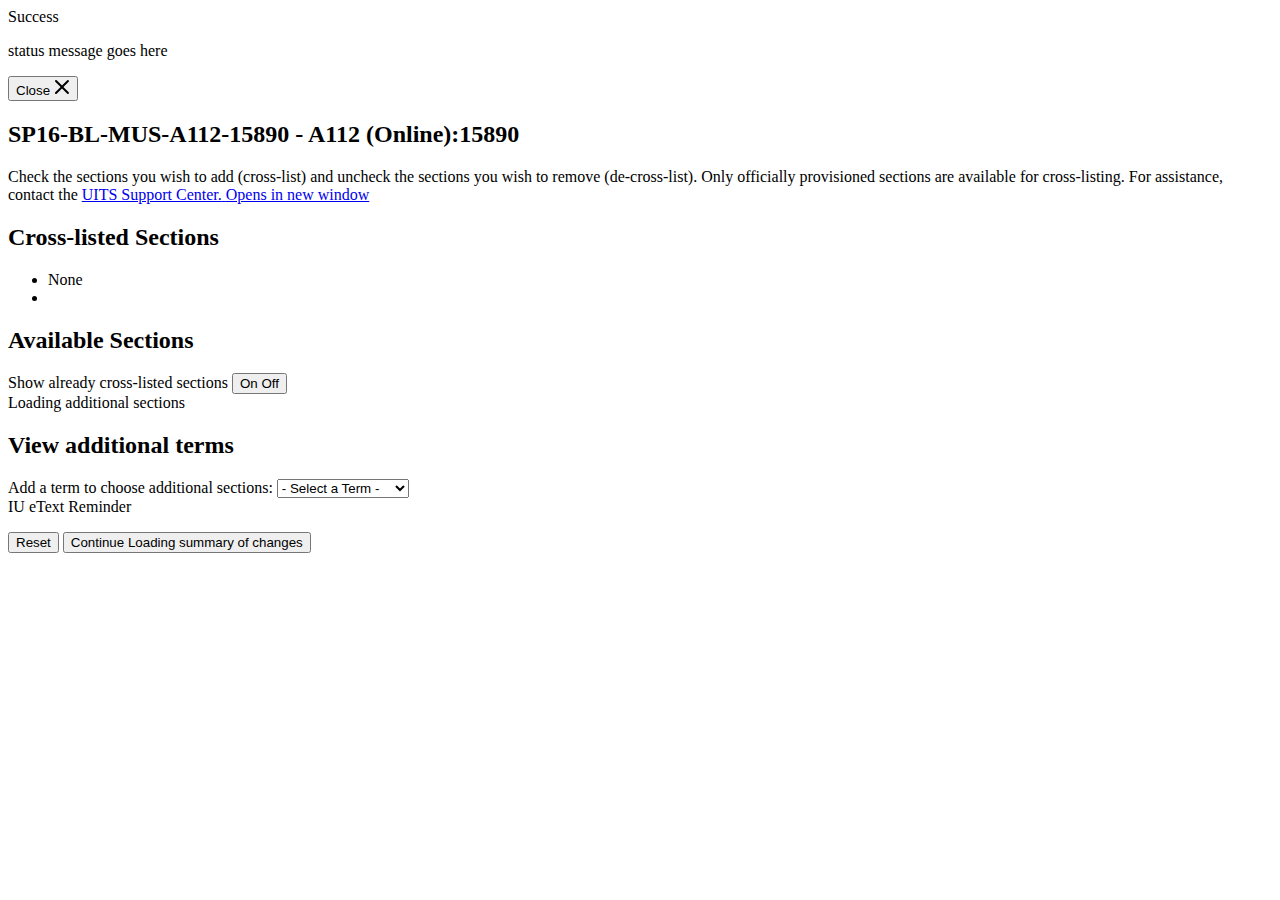
<file: src/main/resources/templates/index.html>
<!DOCTYPE html>
<!--
  #%L
  lms-lti-crosslist
  %%
  Copyright (C) 2015 - 2022 Indiana University
  %%
  Redistribution and use in source and binary forms, with or without modification,
  are permitted provided that the following conditions are met:
  
  1. Redistributions of source code must retain the above copyright notice, this
     list of conditions and the following disclaimer.
  
  2. Redistributions in binary form must reproduce the above copyright notice,
     this list of conditions and the following disclaimer in the documentation
     and/or other materials provided with the distribution.
  
  3. Neither the name of the Indiana University nor the names of its contributors
     may be used to endorse or promote products derived from this software without
     specific prior written permission.
  
  THIS SOFTWARE IS PROVIDED BY THE COPYRIGHT HOLDERS AND CONTRIBUTORS "AS IS" AND
  ANY EXPRESS OR IMPLIED WARRANTIES, INCLUDING, BUT NOT LIMITED TO, THE IMPLIED
  WARRANTIES OF MERCHANTABILITY AND FITNESS FOR A PARTICULAR PURPOSE ARE DISCLAIMED.
  IN NO EVENT SHALL THE COPYRIGHT HOLDER OR CONTRIBUTORS BE LIABLE FOR ANY DIRECT,
  INDIRECT, INCIDENTAL, SPECIAL, EXEMPLARY, OR CONSEQUENTIAL DAMAGES (INCLUDING,
  BUT NOT LIMITED TO, PROCUREMENT OF SUBSTITUTE GOODS OR SERVICES; LOSS OF USE,
  DATA, OR PROFITS; OR BUSINESS INTERRUPTION) HOWEVER CAUSED AND ON ANY THEORY OF
  LIABILITY, WHETHER IN CONTRACT, STRICT LIABILITY, OR TORT (INCLUDING NEGLIGENCE
  OR OTHERWISE) ARISING IN ANY WAY OUT OF THE USE OF THIS SOFTWARE, EVEN IF ADVISED
  OF THE POSSIBILITY OF SUCH DAMAGE.
  #L%
  -->

<html xmlns:th="http://www.thymeleaf.org"
      xmlns:layout="http://www.ultraq.net.nz/thymeleaf/layout"
      layout:decorate="~{layout}"
      lang="en-US">
<head>
    <meta charset="utf-8"/>
    <title th:text="${pageTitle}">Cross-listing Assistant</title>
</head>

<body>
<div layout:fragment="content">
    <div class="rvt-container-xl rvt-m-top-sm">
        <div id="alert" th:if="${submissionStatus}" class="rvt-alert rvt-m-bottom-md" th:classappend="${submissionStatus.statusClass}"
             role="alert" data-rvt-alert="submissionStatus">
            <div class="rvt-alert__title" th:text="${submissionStatus.statusTitle}">Success</div>
            <p class="rvt-alert__message" th:text="${submissionStatus.statusMessage}">status message goes here</p>
            <button th:unless="${submissionStatus.statusClass == T(edu.iu.uits.lms.crosslist.CrosslistConstants).STATUS_FAILED}" type="button" class="rvt-alert__dismiss" data-rvt-alert-close>
                <span class="rvt-sr-only">Close</span>
                <svg aria-hidden="true" xmlns="http://www.w3.org/2000/svg" width="16" height="16" viewBox="0 0 16 16">
                    <path fill="currentColor" d="M9.41,8l5.29-5.29a1,1,0,0,0-1.41-1.41L8,6.59,2.71,1.29A1,1,0,0,0,1.29,2.71L6.59,8,1.29,13.29a1,1,0,1,0,1.41,1.41L8,9.41l5.29,5.29a1,1,0,0,0,1.41-1.41Z"/>
                </svg>
            </button>
        </div>

        <div th:insert="~{fragments/enterImpersonationMode :: enterImpersonationMode}"></div>

        <h2 class="rvt-ts-26" th:text="${courseTitle}">SP16-BL-MUS-A112-15890 - A112 (Online):15890</h2>
            <p id="instructions" class="rvt-ts-18">
                Check the sections you wish to add (cross-list) and uncheck the sections you wish to remove (de-cross-list).
                Only officially provisioned sections are available for cross-listing. For assistance, contact the
                <a href="https://servicenow.iu.edu/kb?id=kb_article_view&sysparm_article=KB0023963" target="_blank" rel="noopener noreferrer">UITS Support Center.<rvt-icon name="link-external"></rvt-icon>
                    <span class="rvt-sr-only">Opens in new window</span></a>
            </p>

            <form id="main" action="index.html" th:action="@{|/app/${courseId}/continue|}" method="post">
                <div class="rvt-border-all rvt-border-radius rvt-p-all-sm"> <!-- old rvt-box -->
                    <div>
                        <div class="rvt-row">
                            <div class="rvt-cols-4-md">
                                <h2 class="rvt-ts-26">Cross-listed Sections</h2>
                                <p>
                                <ul class="rvt-list-plain summaryList">
                                    <!-- if there's nothing to display here, the following line is the default -->
                                    <li id="summaryNone" th:if="${checkedSectionCount == 0}">None</li>
                                    <th:block th:if="${!sectionsMap.isEmpty()}" th:each="mapInstance : ${sectionsMap}">
                                        <li th:id="'summary_' + ${section.sectionId}" th:each="section : ${mapInstance.value}" th:if="${section.currentlyChecked}"
                                            th:attr="data-sectionId=${section.sectionId},data-sectionName=${section.sectionName},data-termId=${activeTerm.id}">
                                            <span th:replace="~{fragments/sectionNameDetails :: sectionName}"></span>
                                            <span th:replace="~{fragments/sectionNameDetails :: sectionAlreadyCrosslisted}"></span>
                                        </li>
                                    </th:block>
                                </ul>
                                </p>
                            </div>
                            <div class="rvt-cols-8-md bp_checkboxes">
                                <h2 class="rvt-ts-26">Available Sections</h2>
                                <div class="rvt-sr-only" aria-live="polite"><span id="sr-annc"></span></div>
                                <div th:if="${impersonationModel == null || impersonationModel.username == null}" class="rvt-flex rvt-m-bottom-sm">
                                    <span class="rvt-m-right-sm" id="include-crosslisted">
                                        Show already cross-listed sections
                                    </span>
                                    <button type="button" id="crosslisted-switch" class="rvt-switch rvt-switch--small" data-rvt-switch="crosslisted-switch" role="switch"
                                            th:attr="data-rvt-switch-on=${impersonationModel != null && impersonationModel.includeCrosslistedSections} ? 'true'"
                                            aria-labelledby="include-crosslisted" aria-describedby="switch-warning">
                                        <span class="rvt-switch__on">On</span>
                                        <span class="rvt-switch__off">Off</span>
                                    </button>
                                    <div hidden id="switch-warning">Changing this option will reload the Crosslisting Assistant. Any term selections that were not saved will be reset.</div>
                                </div>
                                <div id="dataDiv">
                                    <div th:insert="~{fragments/termData :: termData}"></div>
                                </div>
                                <div aria-live="polite">
                                    <div id="loading">
                                        <div class="rvt-loader rvt-loader--sm"></div>
                                        <div class="rvt-sr-only">Loading additional sections</div>
                                    </div>
                                </div>
                                <div id="unavailable-sections-load" th:attr="data-urlbase=@{|/app/${courseId}/loadUnavailableSections/|}">
                                </div>
                                <div th:if="${multiTermEnabled}" class="rvt-m-top-md">
                                    <h2 class="rvt-sr-only">View additional terms</h2>
                                    <label for="addTerm" id="addTerms" class="rvt-label rvt-m-bottom-xs">Add a term to choose additional sections:</label>
                                    <select id="addTerm" class="rvt-select rvt-width-sm" th:attr="data-urlbase=@{|/app/${courseId}/loadTerm/|}">
                                        <option>- Select a Term -</option>
                                        <option th:each="term : ${selectableTerms}" th:value="${term.id}" th:text="${term.name}">TERMNAME ####</option>
                                    </select>
                                </div>
                            </div>
                        </div>
                    </div>
                </div>

                <div id="etext-message" th:if="${etextMessage}" class="rvt-alert rvt-alert--warning rvt-m-top-sm" role="alert" aria-labelledby="etext-message-title" data-rvt-alert="warning">
                    <div id="etext-message-title" class="rvt-alert__title">IU eText Reminder</div>
                    <p id="etext-message-text" th:text="${etextMessage}" class="rvt-alert__message" />
                </div>

                <div class="rvt-button-group rvt-button-group--right rvt-m-top-sm rvt-vertical-center">
                    <button id="reset-button" class="rvt-button rvt-button--secondary" type="button" >Reset</button>

                    <button id="continue-button" class="rvt-button" type="submit" th:disabled="${editMode == null || !editMode}">
                        <span class="rvt-button__content">Continue</span>
                        <span class="rvt-loader rvt-loader--xs rvt-display-none"></span>
                        <span aria-live="polite">
                            <span class="loading-text rvt-sr-only rvt-display-none">Loading summary of changes</span>
                        </span>
                    </button>
                </div>

                <div aria-live="polite">
                    <span id="resetMsg" class="rvt-sr-only"></span>
                </div>
            </form>
            <form id="show-crosslisted-in-other-sections-form" th:object="${impersonationModel}" th:action="@{|/app/${courseId}/selfimpersonate|}" method="post">
                <input id="show-crosslisted-in-other-sections-action" type="hidden" name="action" value="impersonate" />
            </form>
    </div>
</div>
<th:block layout:fragment="script">
    <script>
        $(document).ready(function() {
            document.addEventListener('rvtSwitchToggledOn', event => {
                if (event.srcElement.getAttribute("id") == 'crosslisted-switch') {
                    $('#sr-annc').text("Reloading Crosslisting Assistant");
                    $('#show-crosslisted-in-other-sections-action').attr('value', 'impersonate');
                    $('#show-crosslisted-in-other-sections-form').submit();
                }
            }, false);

            document.addEventListener('rvtSwitchToggledOff', event => {
                if (event.srcElement.getAttribute("id") == 'crosslisted-switch') {
                    $('#sr-annc').text("Reloading Crosslisting Assistant");
                    $('#show-crosslisted-in-other-sections-action').attr('value', 'end_impersonate');
                    $('#show-crosslisted-in-other-sections-form').submit();
                }
            }, false);
        });
    </script>
</th:block>
</body>
</html>
</file>
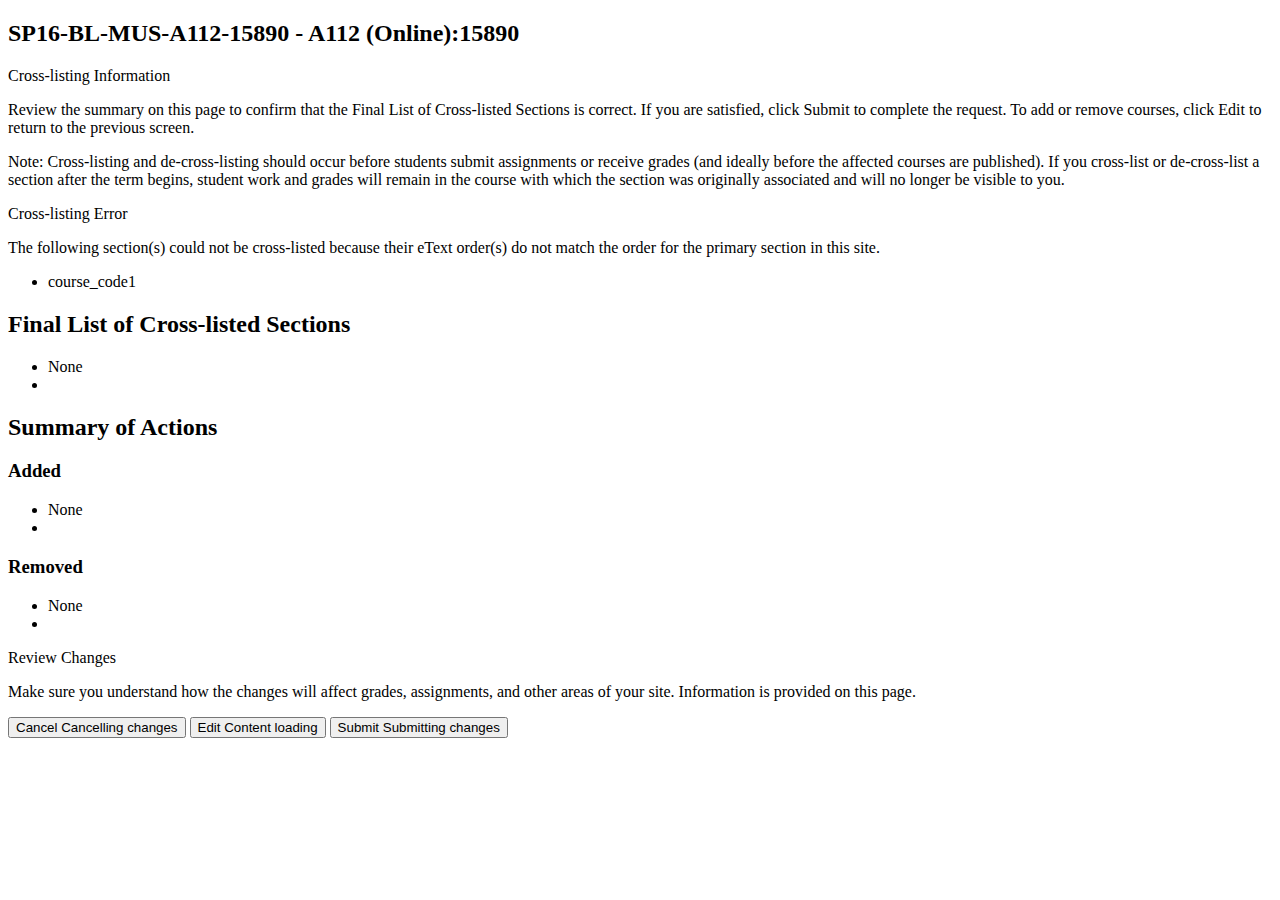
<file: src/main/resources/templates/confirmation.html>
<!DOCTYPE HTML>
<!--
  #%L
  lms-lti-crosslist
  %%
  Copyright (C) 2015 - 2022 Indiana University
  %%
  Redistribution and use in source and binary forms, with or without modification,
  are permitted provided that the following conditions are met:
  
  1. Redistributions of source code must retain the above copyright notice, this
     list of conditions and the following disclaimer.
  
  2. Redistributions in binary form must reproduce the above copyright notice,
     this list of conditions and the following disclaimer in the documentation
     and/or other materials provided with the distribution.
  
  3. Neither the name of the Indiana University nor the names of its contributors
     may be used to endorse or promote products derived from this software without
     specific prior written permission.
  
  THIS SOFTWARE IS PROVIDED BY THE COPYRIGHT HOLDERS AND CONTRIBUTORS "AS IS" AND
  ANY EXPRESS OR IMPLIED WARRANTIES, INCLUDING, BUT NOT LIMITED TO, THE IMPLIED
  WARRANTIES OF MERCHANTABILITY AND FITNESS FOR A PARTICULAR PURPOSE ARE DISCLAIMED.
  IN NO EVENT SHALL THE COPYRIGHT HOLDER OR CONTRIBUTORS BE LIABLE FOR ANY DIRECT,
  INDIRECT, INCIDENTAL, SPECIAL, EXEMPLARY, OR CONSEQUENTIAL DAMAGES (INCLUDING,
  BUT NOT LIMITED TO, PROCUREMENT OF SUBSTITUTE GOODS OR SERVICES; LOSS OF USE,
  DATA, OR PROFITS; OR BUSINESS INTERRUPTION) HOWEVER CAUSED AND ON ANY THEORY OF
  LIABILITY, WHETHER IN CONTRACT, STRICT LIABILITY, OR TORT (INCLUDING NEGLIGENCE
  OR OTHERWISE) ARISING IN ANY WAY OUT OF THE USE OF THIS SOFTWARE, EVEN IF ADVISED
  OF THE POSSIBILITY OF SUCH DAMAGE.
  #L%
  -->

<html lang="en-US"
      xmlns:th="http://www.thymeleaf.org"
      xmlns:layout="http://www.ultraq.net.nz/thymeleaf/layout"
      layout:decorate="~{layout}">
<head>
    <meta charset="utf-8"/>
    <title>Confirmation - Cross-listing Assistant</title>
</head>
<body>
<div layout:fragment="content">
    <div class="rvt-container-xl rvt-m-top-sm">
        <div th:insert="~{fragments/enterImpersonationMode :: enterImpersonationMode}"></div>

        <h2 class="rvt-ts-26" th:text="${courseTitle}">SP16-BL-MUS-A112-15890 - A112 (Online):15890</h2>

        <div class="rvt-alert rvt-alert--info rvt-m-tb-md" role="alert" aria-labelledby="information-alert-title" data-rvt-alert="info">
            <div class="rvt-alert__title" id="information-alert-title">Cross-listing Information</div>
            <p id="review" class="rvt-alert__message">
                Review the summary on this page to confirm that the <span class="rvt-text-bold">Final List of Cross-listed Sections</span>
                is correct. If you are satisfied, click <span class="rvt-text-bold">Submit</span> to complete the request. To add or remove courses,
                click <span class="rvt-text-bold">Edit</span> to return to the previous screen.
            </p>
            <p id="note" class="rvt-alert__message rvt-m-top-sm">
                <span class="rvt-text-bold">Note</span>: Cross-listing and de-cross-listing should occur before students submit assignments or
                receive grades (and ideally before the affected courses are published). If you cross-list or
                de-cross-list a section after the term begins, student work and grades will remain in the course
                with which the section was originally associated and will no longer be visible to you.
            </p>
        </div>
        <div th:if="${missingEtextSections}" id="missing-etext-sections-message" class="rvt-alert rvt-alert--danger rvt-m-tb-md" role="alert"
             aria-labelledby="error-alert-title" data-rvt-alert="error">
            <div class="rvt-alert__title" id="error-alert-title">Cross-listing Error</div>
            <p id="error-review" class="rvt-alert__message">
                The following section(s) could not be cross-listed because their eText order(s) do not match the
                order for the primary section in this site.
                <ul>
                   <div th:each="section : ${missingEtextSections}">
                     <li th:text="${section}">course_code1</li>
                   </div>
                </ul>
            </p>
        </div>

        <div class="rvt-border-all rvt-border-radius rvt-p-all-sm"> <!-- old rvt-box -->
            <div class="rvt-container-xl">
                <div class="rvt-row">
                    <div class="rvt-cols">
                        <h2 class="rvt-ts-26">Final List of Cross-listed Sections</h2>
                        <p>
                        <ul class="rvt-list-plain summaryList" id="summaryListFinal">
                            <li id="summaryNone" th:unless="${#lists.size(summaryListSections) > 0}">None</li>
                            <li th:id="'summary_' + ${section.sectionId}" th:each="section : ${summaryListSections}"
                                th:attr="data-sectionId=${section.sectionId},data-sectionName=${section.sectionName}">
                                <span th:replace="~{fragments/sectionNameDetails :: sectionName}"></span>
                                <span th:replace="~{fragments/sectionNameDetails :: sectionAlreadyCrosslisted}"></span>
                            </li>
                        </ul>
                        </p>
                    </div>
                    <div class="rvt-cols">
                        <h2 class="rvt-ts-26">Summary of Actions</h2>
                        <p>
                        <h3 class="rvt-text-bold">Added</h3>
                        <ul class="rvt-list-plain summaryList" id="summaryListAdded">
                            <li id="addNone" th:unless="${#lists.size(addListSections) > 0}">None</li>
                            <li th:id="'add_' + ${section.sectionId}" th:each="section : ${addListSections}"
                                th:attr="data-sectionId=${section.sectionId},data-sectionName=${section.sectionName}">
                                <span th:replace="~{fragments/sectionNameDetails :: sectionName}"></span>
                                <span th:replace="~{fragments/sectionNameDetails :: sectionAlreadyCrosslisted}"></span>
                            </li>
                        </ul>
                        </p>
                        <p>
                        <h3 class="rvt-text-bold">Removed</h3>
                        <ul class="rvt-list-plain summaryList" id="summaryListRemoved">
                            <li id="removeNone" th:unless="${#lists.size(removeListSections) > 0}">None</li>
                            <li th:id="'remove_' + ${section.sectionId}" th:each="section : ${removeListSections}"
                                th:attr="data-sectionId=${section.sectionId},data-sectionName=${section.sectionName}">
                                <span th:replace="~{fragments/sectionNameDetails :: sectionName}"></span>
                                <span th:replace="~{fragments/sectionNameDetails :: sectionAlreadyCrosslisted}"></span>
                            </li>
                        </ul>
                        </p>
                    </div>
                </div>
            </div>
        </div>

        <form id="confirmation_form" action="confirmation.html" th:action="@{|/app/${courseId}/confirm|}" method="post">
            <div class="rvt-alert rvt-alert--warning rvt-m-top-sm" role="alert" aria-labelledby="warning-alert-title" data-rvt-alert="warning">
                <div class="rvt-alert__title" id="warning-alert-title">Review Changes</div>
                <p class="rvt-alert__message">Make sure you understand how the changes will affect grades, assignments, and other areas of your site. Information is provided on this page.</p>
            </div>
            <div class="rvt-button-group rvt-button-group--right rvt-m-top-sm rvt-vertical-center">
                <button id="cancel-button" class="rvt-button rvt-button--secondary"
                        th:value="${T(edu.iu.uits.lms.crosslist.CrosslistConstants).ACTION_CANCEL}">
                    <span class="rvt-button__content">Cancel</span>
                    <span class="rvt-loader rvt-loader--xs rvt-display-none"></span>
                    <span aria-live="polite">
                        <span class="loading-text rvt-sr-only rvt-display-none">Cancelling changes</span>
                    </span>
                </button>
                <button id="edit-button" class="rvt-button rvt-button--secondary"
                        th:value="${T(edu.iu.uits.lms.crosslist.CrosslistConstants).ACTION_EDIT}">
                    <span class="rvt-button__content">Edit</span>
                    <span class="rvt-loader rvt-loader--xs rvt-display-none"></span>
                    <span aria-live="polite">
                        <span class="loading-text rvt-sr-only rvt-display-none">Content loading</span>
                    </span>
                </button>
                <button id="submit-button" th:disabled="${#lists.size(addListSections) + #lists.size(removeListSections) == 0}" class="rvt-button"
                        th:value="${T(edu.iu.uits.lms.crosslist.CrosslistConstants).ACTION_SUBMIT}">
                    <span class="rvt-button__content">Submit</span>
                    <span class="rvt-loader rvt-loader--xs rvt-display-none"></span>
                    <span aria-live="polite">
                        <span class="loading-text rvt-sr-only rvt-display-none">Submitting changes</span>
                    </span>
                </button>
            </div>
            <input id="submitValue" type="hidden" name="action" value="" />
        </form>
    </div>
</div>
</body>
</html>
</file>
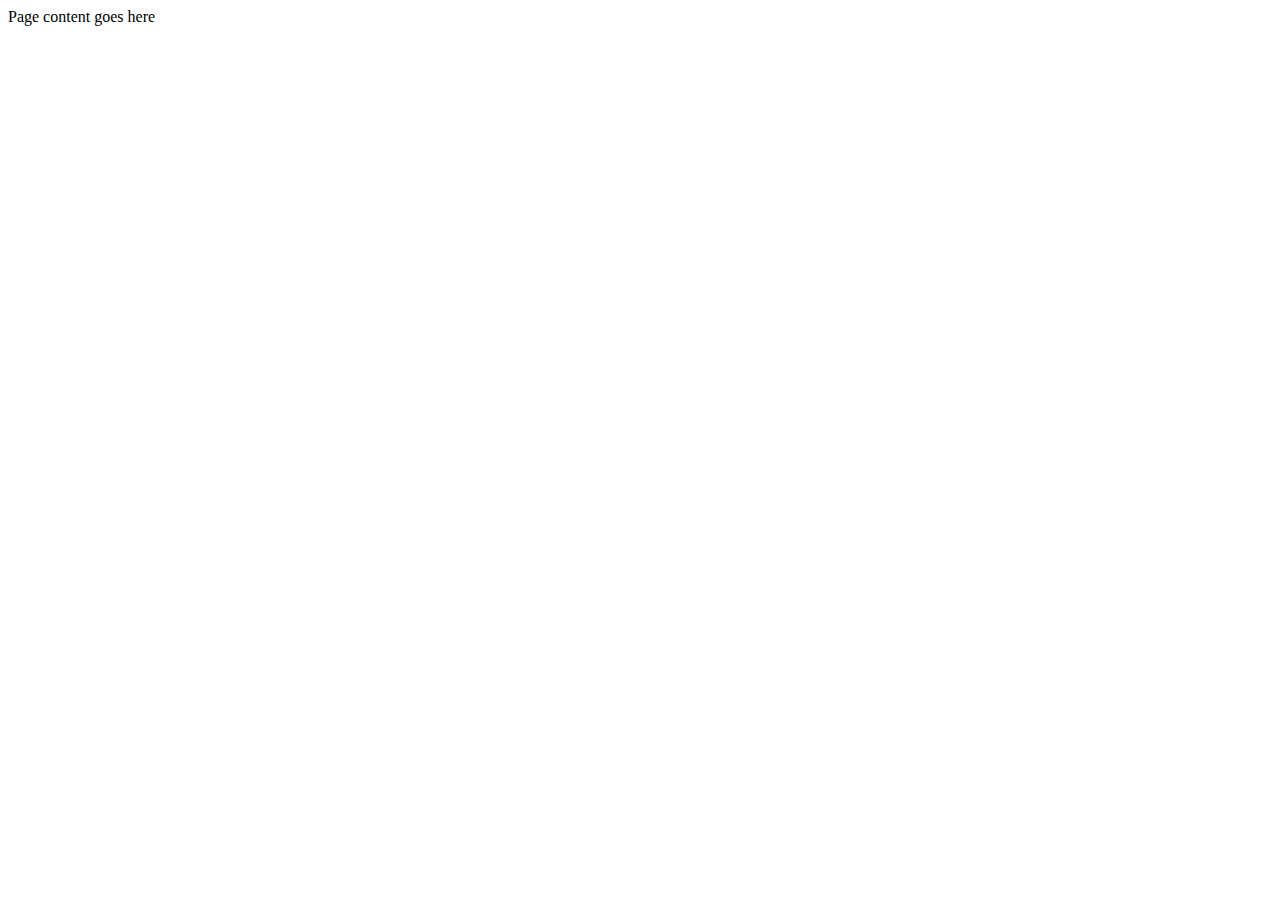
<file: src/main/resources/templates/decrosslistlayout.html>
<!DOCTYPE html>
<!--
  #%L
  lms-lti-crosslist
  %%
  Copyright (C) 2015 - 2024 Indiana University
  %%
  Redistribution and use in source and binary forms, with or without modification,
  are permitted provided that the following conditions are met:
  
  1. Redistributions of source code must retain the above copyright notice, this
     list of conditions and the following disclaimer.
  
  2. Redistributions in binary form must reproduce the above copyright notice,
     this list of conditions and the following disclaimer in the documentation
     and/or other materials provided with the distribution.
  
  3. Neither the name of the Indiana University nor the names of its contributors
     may be used to endorse or promote products derived from this software without
     specific prior written permission.
  
  THIS SOFTWARE IS PROVIDED BY THE COPYRIGHT HOLDERS AND CONTRIBUTORS "AS IS" AND
  ANY EXPRESS OR IMPLIED WARRANTIES, INCLUDING, BUT NOT LIMITED TO, THE IMPLIED
  WARRANTIES OF MERCHANTABILITY AND FITNESS FOR A PARTICULAR PURPOSE ARE DISCLAIMED.
  IN NO EVENT SHALL THE COPYRIGHT HOLDER OR CONTRIBUTORS BE LIABLE FOR ANY DIRECT,
  INDIRECT, INCIDENTAL, SPECIAL, EXEMPLARY, OR CONSEQUENTIAL DAMAGES (INCLUDING,
  BUT NOT LIMITED TO, PROCUREMENT OF SUBSTITUTE GOODS OR SERVICES; LOSS OF USE,
  DATA, OR PROFITS; OR BUSINESS INTERRUPTION) HOWEVER CAUSED AND ON ANY THEORY OF
  LIABILITY, WHETHER IN CONTRACT, STRICT LIABILITY, OR TORT (INCLUDING NEGLIGENCE
  OR OTHERWISE) ARISING IN ANY WAY OUT OF THE USE OF THIS SOFTWARE, EVEN IF ADVISED
  OF THE POSSIBILITY OF SUCH DAMAGE.
  #L%
  -->

<html xmlns:th="http://www.thymeleaf.org"
      xmlns:layout="http://www.ultraq.net.nz/thymeleaf/layout"
      lang="en-US">
<head>
    <meta charset="UTF-8"/>
    <meta name="viewport" content="width=device-width, initial-scale=1"/>
    <title>De-cross-listing sections</title>
    <meta id="_csrf" name="_csrf" th:content="${_csrf.token}"/>
    <meta id="_csrf_header" name="_csrf_header" th:content="${_csrf.headerName}"/>
    <!-- The below link references commonFragments which lives in common-configuration and comes along on the classpath  -->
    <link th:replace="~{commonFragments/favicon :: favicon}" />

    <link th:href="@{/app/jsrivet/rivet-core/rivet.min.css}" rel="stylesheet" type="text/css" />
    <link th:href="@{/app/jsrivet/rivet-icons/rivet-icon-element.css}" rel="stylesheet" type="text/css" />
    <link th:href="@{/app/css/crosslisting.css}" rel="stylesheet" type="text/css" />
</head>
<body>

<div layout:fragment="content" class="rvt-container-xl" aria-label="De-cross-listing sections" role="main">Page content goes here</div>

<footer th:unless="${hideFooter}" class="rvt-ts-12 rvt-container-xl rvt-m-top-lg">
    <div th:text="${@serverInfo}"></div>
</footer>

<script type="text/javascript" th:src="@{/app/jsrivet/rivet-core/rivet.min.js}"></script>
<script type="module" th:src="@{/app/jsrivet/rivet-icons/rivet-icons.js}"></script>
<script type="text/javascript" th:src="@{/app/webjars/jquery/jquery.min.js}"></script>
<script type="text/javascript" th:src="@{/app/js/decrosslisting.js}"></script>

<script>
    Rivet.init();
</script>

<th:block layout:fragment="script">
    <!--
        // load in individual pages javascript
    -->
</th:block>

</body>
</html>
</file>
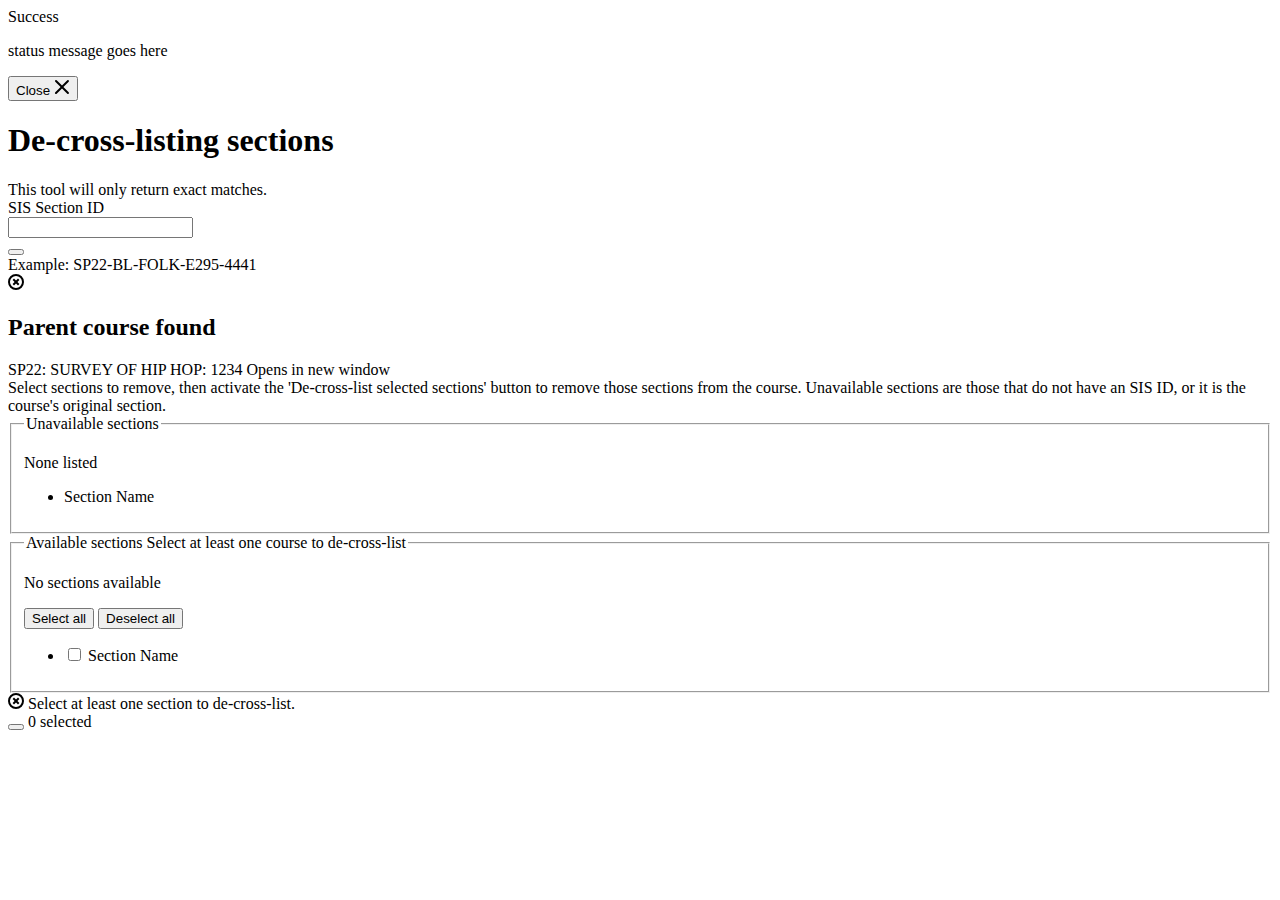
<file: src/main/resources/templates/findParentCourse.html>
<!DOCTYPE html>
<!--
  #%L
  lms-lti-crosslist
  %%
  Copyright (C) 2015 - 2023 Indiana University
  %%
  Redistribution and use in source and binary forms, with or without modification,
  are permitted provided that the following conditions are met:

  1. Redistributions of source code must retain the above copyright notice, this
     list of conditions and the following disclaimer.

  2. Redistributions in binary form must reproduce the above copyright notice,
     this list of conditions and the following disclaimer in the documentation
     and/or other materials provided with the distribution.

  3. Neither the name of the Indiana University nor the names of its contributors
     may be used to endorse or promote products derived from this software without
     specific prior written permission.

  THIS SOFTWARE IS PROVIDED BY THE COPYRIGHT HOLDERS AND CONTRIBUTORS "AS IS" AND
  ANY EXPRESS OR IMPLIED WARRANTIES, INCLUDING, BUT NOT LIMITED TO, THE IMPLIED
  WARRANTIES OF MERCHANTABILITY AND FITNESS FOR A PARTICULAR PURPOSE ARE DISCLAIMED.
  IN NO EVENT SHALL THE COPYRIGHT HOLDER OR CONTRIBUTORS BE LIABLE FOR ANY DIRECT,
  INDIRECT, INCIDENTAL, SPECIAL, EXEMPLARY, OR CONSEQUENTIAL DAMAGES (INCLUDING,
  BUT NOT LIMITED TO, PROCUREMENT OF SUBSTITUTE GOODS OR SERVICES; LOSS OF USE,
  DATA, OR PROFITS; OR BUSINESS INTERRUPTION) HOWEVER CAUSED AND ON ANY THEORY OF
  LIABILITY, WHETHER IN CONTRACT, STRICT LIABILITY, OR TORT (INCLUDING NEGLIGENCE
  OR OTHERWISE) ARISING IN ANY WAY OUT OF THE USE OF THIS SOFTWARE, EVEN IF ADVISED
  OF THE POSSIBILITY OF SUCH DAMAGE.
  #L%
  -->

<html lang="en-US"
      xmlns:th="http://www.thymeleaf.org"
      xmlns:layout="http://www.ultraq.net.nz/thymeleaf/layout"
      layout:decorate="~{decrosslistlayout}" xmlns="http://www.w3.org/1999/html">
<head>
    <meta charset="utf-8"/>
    <title>De-cross-listing sections</title>
</head>
<body>
<div layout:fragment="content">
    <div id="alert" th:if="${submissionStatus}" class="rvt-alert rvt-m-top-md" th:classappend="${submissionStatus.statusClass}"
         role="alert" data-rvt-alert="submissionStatus">
        <div class="rvt-alert__title" th:text="${submissionStatus.statusTitle}">Success</div>
        <p class="rvt-alert__message" th:text="${submissionStatus.statusMessage}">status message goes here</p>
        <button th:unless="${submissionStatus.statusClass == T(edu.iu.uits.lms.crosslist.CrosslistConstants).STATUS_FAILED}" type="button" class="rvt-alert__dismiss" data-rvt-alert-close>
            <span class="rvt-sr-only">Close</span>
            <svg aria-hidden="true" xmlns="http://www.w3.org/2000/svg" width="16" height="16" viewBox="0 0 16 16">
                <path fill="currentColor" d="M9.41,8l5.29-5.29a1,1,0,0,0-1.41-1.41L8,6.59,2.71,1.29A1,1,0,0,0,1.29,2.71L6.59,8,1.29,13.29a1,1,0,1,0,1.41,1.41L8,9.41l5.29,5.29a1,1,0,0,0,1.41-1.41Z"/>
            </svg>
        </button>
    </div>

    <h1 id="tool-title" class="rvt-p-top-sm rvt-ts-36">De-cross-listing sections</h1>

    <div class="rvt-p-tb-sm">
        <span>This tool will only return exact matches.</span>
    </div>

    <form th:object="${findParentModel}" id="sisIdForm" action="findParentCourse.html"
          th:action="@{|/app/lookup-search-sisid|}" method="post">
        <div class="rvt-p-top-xs rvt-m-bottom-md rvt-width-xl">
            <label for="sisid-search" class="rvt-label rvt-ts-16 rvt-text-bold">SIS Section ID</label>
            <div class="rvt-input-group">
                <input class="rvt-text-input rvt-input-group__input" type="text" id="sisid-search"
                       th:attr="aria-describedby=${errorMsg} ? 'sisid-error-text sisid-search-description' : 'sisid-search-description', aria-invalid=${errorMsg} ? 'true'"
                       th:field="*{sisIdSearch}" aria-required="true" />
                <div class="rvt-input-group__append">
                    <button id="find-button" type="submit" class="rvt-button" onclick="event.preventDefault(); submitSisIdForm(this);">
                        <span th:replace="~{fragments/loadingButton.html :: loadingButton(buttonText='Find', srText='Finding course')}"></span>
                    </button>
                </div>
            </div>

            <div id="sisid-search-description" class="rvt-m-top-xxs rvt-ts-14">Example: SP22-BL-FOLK-E295-4441</div>

            <div id="sisid-error-message" class="rvt-inline-alert rvt-inline-alert--standalone rvt-inline-alert--danger"
                th:classappend="${errorMsg == null} ? 'rvt-display-none'">
                <span class="rvt-inline-alert__icon">
                    <svg fill="currentColor" width="16" height="16" viewBox="0 0 16 16">
                        <path d="m8 6.586-2-2L4.586 6l2 2-2 2L6 11.414l2-2 2 2L11.414 10l-2-2 2-2L10 4.586l-2 2Z"></path>
                        <path d="M8 0a8 8 0 1 0 0 16A8 8 0 0 0 8 0ZM2 8a6 6 0 1 1 12 0A6 6 0 0 1 2 8Z"></path>
                    </svg>
                </span>
                <span id="sisid-error-text" class="rvt-inline-alert__message" th:text="${errorMsg}"></span>
            </div>
        </div>
    </form>

    <div th:if="${findParentResult?.showCourseInfo}" class="rvt-m-top-md rvt-width-xxl">
        <form th:object="${findParentModel}" id="decrosslist-form" th:action="@{|/app/decrosslist-sections|}" method="post">
            <div class="rvt-flex rvt-items-center">
                <rvt-icon th:name="${findParentResult.statusIconName}" class="rvt-border-radius-circle rvt-p-all-xs" th:classappend="${findParentResult.statusIconCssClasses}"></rvt-icon>
                <h2 id="results-message" tabindex="-1" th:text="|Parent course found: ${findParentResult.displaySisCourseId}|" class="rvt-ts-18 rvt-text-bold rvt-p-left-xs">Parent course found</h2>
            </div>
            <div>
                <div class="rvt-p-top-sm">
                    <div>
                        <a th:if="${findParentResult.url != null}" th:href="${findParentResult.url}" target="_blank" rel="noopener noreferrer">
                            <span th:text="${findParentResult.name}">SP22: SURVEY OF HIP HOP: 1234</span>
                            <span class="rvt-sr-only">Opens in new window</span>
                            <rvt-icon name="link-external"></rvt-icon>
                        </a>
                    </div>
                    <div class="rvt-m-top-sm">
                        <span>
                            Select sections to remove, then activate the 'De-cross-list selected sections' button to
                            remove those sections from the course. Unavailable sections are those that do not have an
                            SIS ID, or it is the course's original section.
                        </span>
                    </div>
                </div>
                <div class="rvt-m-top-sm">
                    <fieldset class="rvt-fieldset">
                        <legend class="rvt-legend rvt-text-bold rvt-ts-16">Unavailable sections</legend>
                        <p th:if="${unavailableToDecrosslistSectionsList == null or unavailableToDecrosslistSectionsList.empty}">None listed</p>
                        <ul th:unless="${unavailableToDecrosslistSectionsList == null or unavailableToDecrosslistSectionsList.empty}" class="rvt-list-plain">
                            <li th:id="'row_' + ${section.Id}" th:each="section : ${unavailableToDecrosslistSectionsList}">
                                <span th:text="${section.name}">Section Name</span>
                            </li>
                        </ul>
                    </fieldset>
                </div>
                <div class="rvt-m-top-sm">
                    <fieldset id="available-sections" class="rvt-fieldset" aria-required="true">
                        <legend class="rvt-m-bottom-sm rvt-legend rvt-text-bold rvt-ts-16">Available sections
                            <span class="rvt-sr-only">Select at least one course to de-cross-list</span>
                        </legend>

                        <p th:if="${availableToDecrosslistSectionsList == null or availableToDecrosslistSectionsList.empty}" class="-rvt-m-top-xs">No sections available</p>

                        <th:block th:unless="${availableToDecrosslistSectionsList == null or availableToDecrosslistSectionsList.empty}">
                            <button type="button" id="select-all-button" class="rvt-button rvt-button--small rvt-button--secondary rvt-m-bottom-sm">Select all</button>
                            <button type="button" id="deselect-all-button" class="rvt-button rvt-button--small rvt-button--secondary rvt-m-bottom-sm">Deselect all</button>
                            <ul class="rvt-list-plain">
                                <li th:id="'row_' + ${section.id}" th:each="section : ${availableToDecrosslistSectionsList}">
                                    <div class="rvt-checkbox">
                                        <input type="checkbox" th:id="|checkbox-${section.id}|" name="section-checkboxes" th:value="${section.id}" />
                                        <label th:for="|checkbox-${section.id}|" class="rvt-m-right-sm">
                                            <span th:text="${section.name}">Section Name</span>
                                        </label>
                                    </div>
                                </li>
                            </ul>
                        </th:block>
                    </fieldset>
                </div>
                <div id="checkbox-validation-message" class="rvt-m-top-md rvt-inline-alert rvt-inline-alert--standalone rvt-inline-alert--danger rvt-display-none">
                    <span class="rvt-inline-alert__icon">
                        <svg fill="currentColor" width="16" height="16" viewBox="0 0 16 16">
                            <path d="m8 6.586-2-2L4.586 6l2 2-2 2L6 11.414l2-2 2 2L11.414 10l-2-2 2-2L10 4.586l-2 2Z"></path>
                            <path d="M8 0a8 8 0 1 0 0 16A8 8 0 0 0 8 0ZM2 8a6 6 0 1 1 12 0A6 6 0 0 1 2 8Z"></path>
                        </svg>
                    </span>
                    <span class="rvt-inline-alert__message">Select at least one section to de-cross-list.</span>
                </div>
                <div class="rvt-m-top-md" th:unless="${availableToDecrosslistSectionsList == null or availableToDecrosslistSectionsList.empty}">
                    <button type="submit" class="rvt-button rvt-m-right-xs" aria-describedby="sections-selected" onclick="event.preventDefault(); validateCheckboxForm(this);">
                        <span th:replace="~{fragments/loadingButton.html :: loadingButton(buttonText='De-cross-list selected sections', srText='De-crosslisting sections')}"></span>
                    </button>
                    <span id="sections-selected" class="sections-selected-text" aria-live="polite">0 selected</span>
                </div>

                <input type="hidden" id="hidden-sisid-search" name="hidden-sisid-search" th:field="*{sisIdSearch}" />
                <input type="hidden" id="canvasCourseId" name="canvasCourseId" th:value="${canvasCourseId}" />

            </div>
        </form>
    </div>
</div>
<th:block layout:fragment="script">
    <script type="text/javascript">

    </script>
</th:block>
</body>
</html>
</file>
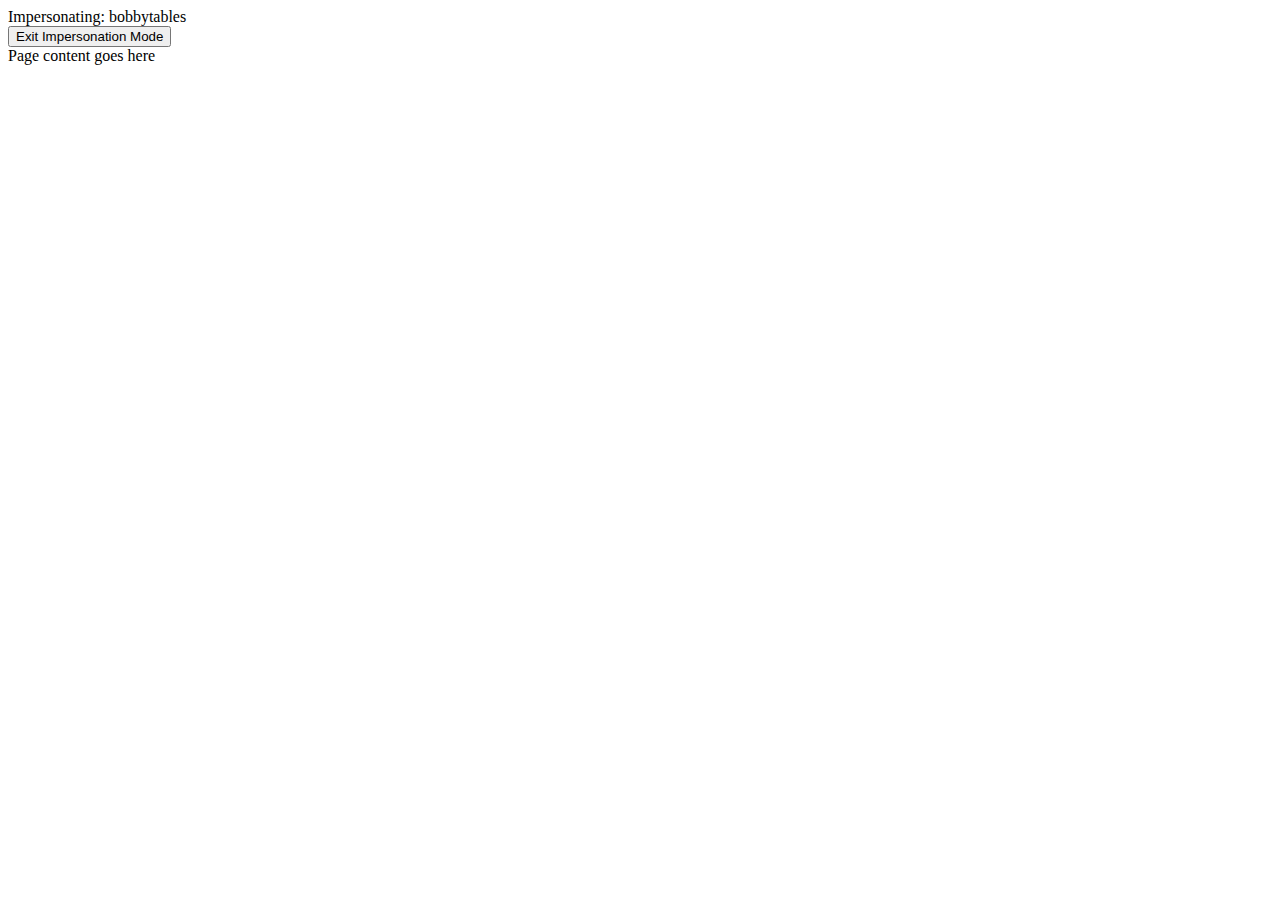
<file: src/main/resources/templates/layout.html>
<!DOCTYPE html>
<!--
  #%L
  lms-lti-crosslist
  %%
  Copyright (C) 2015 - 2022 Indiana University
  %%
  Redistribution and use in source and binary forms, with or without modification,
  are permitted provided that the following conditions are met:
  
  1. Redistributions of source code must retain the above copyright notice, this
     list of conditions and the following disclaimer.
  
  2. Redistributions in binary form must reproduce the above copyright notice,
     this list of conditions and the following disclaimer in the documentation
     and/or other materials provided with the distribution.
  
  3. Neither the name of the Indiana University nor the names of its contributors
     may be used to endorse or promote products derived from this software without
     specific prior written permission.
  
  THIS SOFTWARE IS PROVIDED BY THE COPYRIGHT HOLDERS AND CONTRIBUTORS "AS IS" AND
  ANY EXPRESS OR IMPLIED WARRANTIES, INCLUDING, BUT NOT LIMITED TO, THE IMPLIED
  WARRANTIES OF MERCHANTABILITY AND FITNESS FOR A PARTICULAR PURPOSE ARE DISCLAIMED.
  IN NO EVENT SHALL THE COPYRIGHT HOLDER OR CONTRIBUTORS BE LIABLE FOR ANY DIRECT,
  INDIRECT, INCIDENTAL, SPECIAL, EXEMPLARY, OR CONSEQUENTIAL DAMAGES (INCLUDING,
  BUT NOT LIMITED TO, PROCUREMENT OF SUBSTITUTE GOODS OR SERVICES; LOSS OF USE,
  DATA, OR PROFITS; OR BUSINESS INTERRUPTION) HOWEVER CAUSED AND ON ANY THEORY OF
  LIABILITY, WHETHER IN CONTRACT, STRICT LIABILITY, OR TORT (INCLUDING NEGLIGENCE
  OR OTHERWISE) ARISING IN ANY WAY OUT OF THE USE OF THIS SOFTWARE, EVEN IF ADVISED
  OF THE POSSIBILITY OF SUCH DAMAGE.
  #L%
  -->

<html xmlns:th="http://www.thymeleaf.org"
      xmlns:layout="http://www.ultraq.net.nz/thymeleaf/layout"
      xmlns:sec="http://www.thymeleaf.org/thymeleaf-extras-springsecurity6"
      lang="en-US">
<head>
    <meta charset="UTF-8"/>
    <meta name="viewport" content="width=device-width, initial-scale=1"/>
    <title>Cross-listing Assistant</title>
    <meta id="_csrf" name="_csrf" th:content="${_csrf.token}"/>
    <meta id="_csrf_header" name="_csrf_header" th:content="${_csrf.headerName}"/>
    <!-- The below link references commonFragments which lives in common-configuration and comes along on the classpath  -->
    <link th:replace="~{commonFragments/favicon :: favicon}" />
    <link th:href="@{/app/jsrivet/rivet-core/rivet.min.css}" rel="stylesheet" type="text/css" />
    <link th:href="@{/app/jsrivet/rivet-icons/rivet-icon-element.css}" rel="stylesheet" type="text/css" />
    <link th:href="@{/app/css/crosslisting.css}" rel="stylesheet" type="text/css" />
</head>
<body>

<!-- only display this if it's in adminMode and they have entered impersonation mode -->
<div role="region" class="rvt-flex rvt-justify-end rvt-items-baseline rvt-p-all-xs impersonationBar"
     th:attr="aria-label=|Currently impersonating ${impersonationModel.username}|"
     th:if="${impersonationModel != null && impersonationModel.username != null}"
     sec:authorize="hasRole(T(edu.iu.uits.lms.lti.LTIConstants).ADMIN_ROLE)">
    <span class="rvt-badge rvt-badge--warning rvt-m-right-sm">
        <span class="rvt-text-regular">Impersonating: </span><span th:text="${impersonationModel.username}">bobbytables</span>
    </span>
    <form th:action="@{|/app/${courseId}/impersonate|}" method="post">
        <button class="rvt-button rvt-button--secondary rvt-m-right-sm buttonColorOverride"
                name="action" th:value="${T(edu.iu.uits.lms.crosslist.CrosslistConstants).ACTION_END_IMPERSONATE}">Exit Impersonation Mode</button>
    </form>
</div>

<div layout:fragment="content" class="rvt-container-xl" aria-label="Cross-listing Assistant" role="main">Page content goes here</div>

<footer th:unless="${hideFooter}" class="rvt-ts-12 rvt-container-xl rvt-m-top-lg">
    <div th:text="${@serverInfo}"></div>
</footer>

<script type="text/javascript" th:src="@{/app/jsrivet/rivet-core/rivet.min.js}"></script>
<script type="module" th:src="@{/app/jsrivet/rivet-icons/rivet-icons.js}"></script>
<script type="text/javascript" th:src="@{/app/webjars/jquery/jquery.min.js}"></script>
<script type="text/javascript" th:src="@{/app/js/crosslisting.js}"></script>

<script>
    Rivet.init();
</script>

<th:block layout:fragment="script">
    <!--
        // load in individual pages javascript
    -->
</th:block>

</body>
</html>
</file>
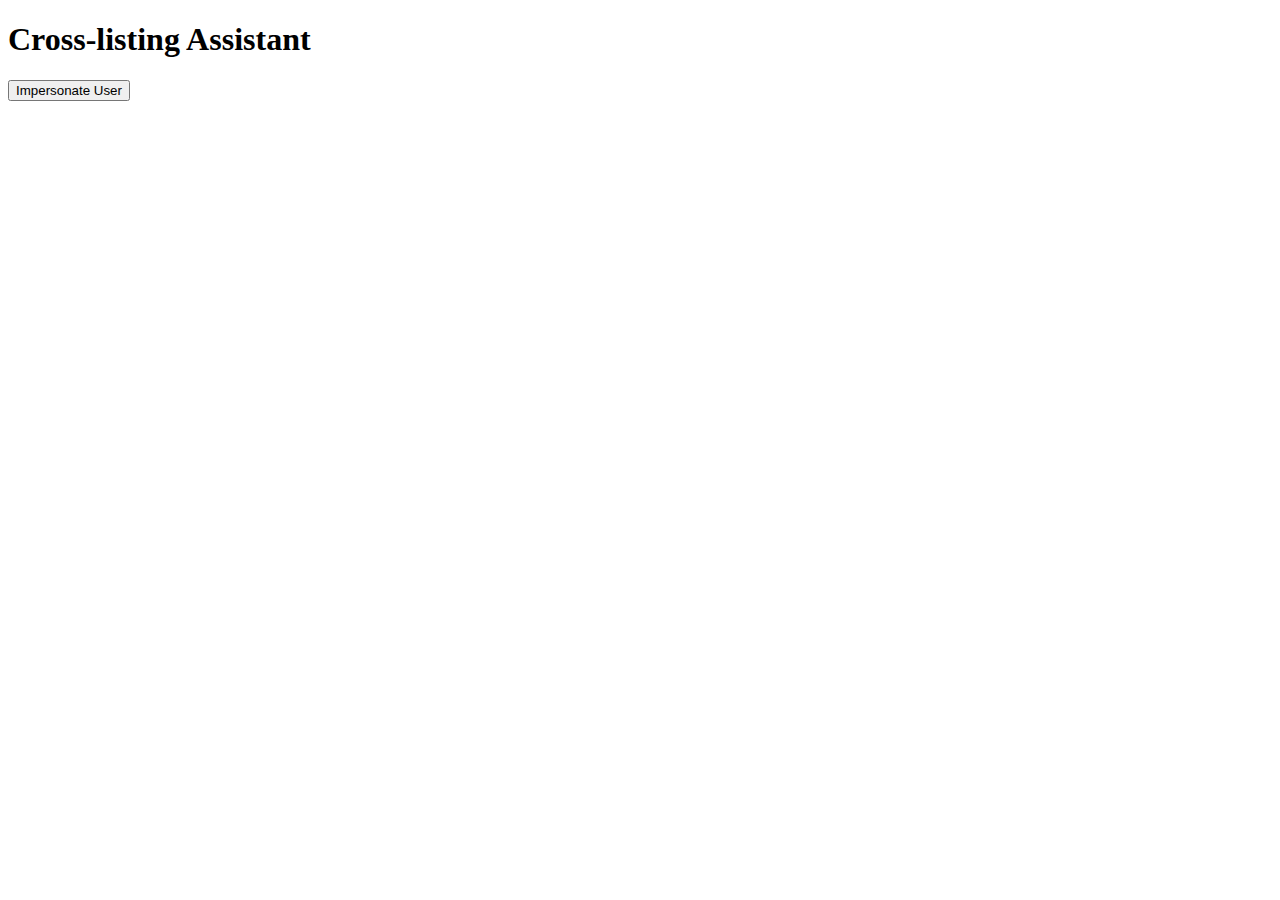
<file: src/main/resources/templates/fragments/enterImpersonationMode.html>
<!DOCTYPE html>
<!--
  #%L
  lms-lti-crosslist
  %%
  Copyright (C) 2015 - 2022 Indiana University
  %%
  Redistribution and use in source and binary forms, with or without modification,
  are permitted provided that the following conditions are met:
  
  1. Redistributions of source code must retain the above copyright notice, this
     list of conditions and the following disclaimer.
  
  2. Redistributions in binary form must reproduce the above copyright notice,
     this list of conditions and the following disclaimer in the documentation
     and/or other materials provided with the distribution.
  
  3. Neither the name of the Indiana University nor the names of its contributors
     may be used to endorse or promote products derived from this software without
     specific prior written permission.
  
  THIS SOFTWARE IS PROVIDED BY THE COPYRIGHT HOLDERS AND CONTRIBUTORS "AS IS" AND
  ANY EXPRESS OR IMPLIED WARRANTIES, INCLUDING, BUT NOT LIMITED TO, THE IMPLIED
  WARRANTIES OF MERCHANTABILITY AND FITNESS FOR A PARTICULAR PURPOSE ARE DISCLAIMED.
  IN NO EVENT SHALL THE COPYRIGHT HOLDER OR CONTRIBUTORS BE LIABLE FOR ANY DIRECT,
  INDIRECT, INCIDENTAL, SPECIAL, EXEMPLARY, OR CONSEQUENTIAL DAMAGES (INCLUDING,
  BUT NOT LIMITED TO, PROCUREMENT OF SUBSTITUTE GOODS OR SERVICES; LOSS OF USE,
  DATA, OR PROFITS; OR BUSINESS INTERRUPTION) HOWEVER CAUSED AND ON ANY THEORY OF
  LIABILITY, WHETHER IN CONTRACT, STRICT LIABILITY, OR TORT (INCLUDING NEGLIGENCE
  OR OTHERWISE) ARISING IN ANY WAY OUT OF THE USE OF THIS SOFTWARE, EVEN IF ADVISED
  OF THE POSSIBILITY OF SUCH DAMAGE.
  #L%
  -->

<html lang="en-US" xmlns:th="http://www.thymeleaf.org"
      xmlns:sec="http://www.thymeleaf.org/thymeleaf-extras-springsecurity6">
<head>
    <meta http-equiv="Content-Type" content="text/html; charset=UTF-8" />
    <title>Impersonate User</title>
</head>
<body>

    <div th:fragment="enterImpersonationMode">
        <div class="rvt-flex rvt-justify-space-between">
            <h1 class="rvt-ts-32">Cross-listing Assistant</h1>
            <!-- Add logic to this next block if it should display, adminMode and not impersonating yet -->
            <div class="rvt-flex rvt-items-center" th:if="${impersonationModel.username == null}" sec:authorize="hasRole(T(edu.iu.uits.lms.lti.LTIConstants).ADMIN_ROLE)">
                <button type="button" class="rvt-button rvt-button--secondary rvt-m-left-sm" data-rvt-dialog-trigger="dialog-impersonate">Impersonate User</button>
            </div>
        </div>

    <!-- possibly add some admin mode logic to the modal, too, to prevent users from "hacking" their way into it -->
    <!-- not sure if this not being rendered will make the js explode -->
        <div class="rvt-dialog"
             id="dialog-impersonate"
             role="dialog" tabindex="-1"
             aria-labelledby="impersonateModalTitle"
             data-rvt-dialog="dialog-impersonate"
             data-rvt-dialog-modal data-rvt-dialog-darken-page data-rvt-dialog-disable-page-interaction hidden
             sec:authorize="hasRole(T(edu.iu.uits.lms.lti.LTIConstants).ADMIN_ROLE)">
            <header class="rvt-dialog__header">
                <h1 class="rvt-dialog__title" id="impersonateModalTitle">Impersonate User</h1>
            </header>
            <form th:object="${impersonationModel}" th:action="@{|/app/${courseId}/impersonate|}" method="post">
                <div class="rvt-dialog__body">
                    <label class="rvt-label rvt-ts-16" for="impersonateDropdown">Impersonate:</label>
                    <select id="impersonateDropdown" class="rvt-select rvt-width-sm rvt-m-bottom-sm" th:field="*{username}">
                        <option value="">Select user...</option>
                        <option th:each="instructor : ${instructors}" th:value="${instructor.loginId}" th:text="${instructor.loginId}">instructor</option>
                    </select>
                    <fieldset class="rvt-fieldset rvt-m-top-sm">
                        <legend class="rvt-ts-14 rvt-text-bold">Display options:</legend>
                        <ul class="rvt-list-plain">
                            <li>
                                <div class="rvt-checkbox">
                                    <input type="checkbox" id="alreadyCrosslisted" name="includeCrosslistedSections" value="true"
                                           th:checked="${impersonationModel.includeCrosslistedSections}">
                                    <label for="alreadyCrosslisted">Include already cross-listed sections</label>
                                </div>
                            </li>
                            <li>
                                <div class="rvt-checkbox">
                                    <input type="checkbox" id="nonSis" name="includeNonSisSections" value="true"
                                           th:checked="${impersonationModel.includeNonSisSections}">
                                    <label for="nonSis">Include non-SIS sections</label>
                                </div>
                            </li>
                            <li>
                                <div class="rvt-checkbox">
                                    <input type="checkbox" id="sisSectionsInParentWithCrosslistSections"
                                           name="includeSisSectionsInParentWithCrosslistSections" value="true"
                                           th:checked="${impersonationModel.includeSisSectionsInParentWithCrosslistSections}">
                                    <label for="sisSectionsInParentWithCrosslistSections">Include SIS sections in parent courses containing cross-listed sections</label>
                                </div>
                            </li>
                        </ul>
                    </fieldset>
                </div>
                <div class="rvt-dialog__controls">
                    <button id="modal-cancel" type="button" class="rvt-button rvt-button--secondary"
                            data-rvt-dialog-close="dialog-impersonate" role="button">Cancel</button>
                    <button id="modal-submit" class="rvt-button" disabled="disabled" aria-disabled="true"
                            name="action" th:value="${T(edu.iu.uits.lms.crosslist.CrosslistConstants).ACTION_IMPERSONATE}">Submit</button>
                </div>
            </form>

            <button class="rvt-button rvt-button--plain rvt-dialog__close" data-rvt-dialog-close="dialog-impersonate" role="button">
                <span class="rvt-sr-only">Close</span>
                <svg fill="currentColor" width="16" height="16" viewBox="0 0 16 16"><path d="m3.5 2.086 4.5 4.5 4.5-4.5L13.914 3.5 9.414 8l4.5 4.5-1.414 1.414-4.5-4.5-4.5 4.5L2.086 12.5l4.5-4.5-4.5-4.5L3.5 2.086Z"></path></svg>
            </button>
        </div>
    </div>
</body>
</html>
</file>
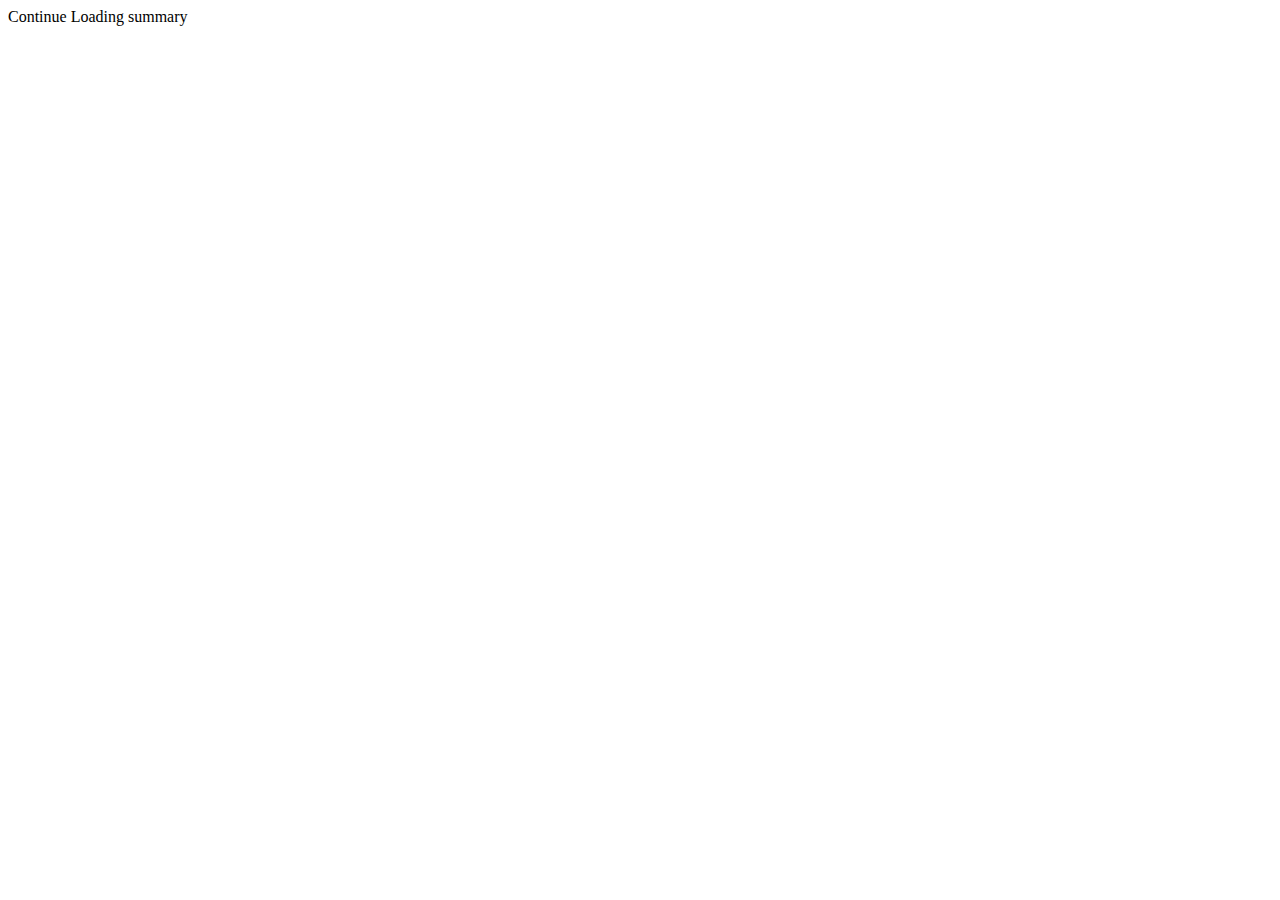
<file: src/main/resources/templates/fragments/loadingButton.html>
<!--
  #%L
  lms-lti-crosslist
  %%
  Copyright (C) 2015 - 2024 Indiana University
  %%
  Redistribution and use in source and binary forms, with or without modification,
  are permitted provided that the following conditions are met:
  
  1. Redistributions of source code must retain the above copyright notice, this
     list of conditions and the following disclaimer.
  
  2. Redistributions in binary form must reproduce the above copyright notice,
     this list of conditions and the following disclaimer in the documentation
     and/or other materials provided with the distribution.
  
  3. Neither the name of the Indiana University nor the names of its contributors
     may be used to endorse or promote products derived from this software without
     specific prior written permission.
  
  THIS SOFTWARE IS PROVIDED BY THE COPYRIGHT HOLDERS AND CONTRIBUTORS "AS IS" AND
  ANY EXPRESS OR IMPLIED WARRANTIES, INCLUDING, BUT NOT LIMITED TO, THE IMPLIED
  WARRANTIES OF MERCHANTABILITY AND FITNESS FOR A PARTICULAR PURPOSE ARE DISCLAIMED.
  IN NO EVENT SHALL THE COPYRIGHT HOLDER OR CONTRIBUTORS BE LIABLE FOR ANY DIRECT,
  INDIRECT, INCIDENTAL, SPECIAL, EXEMPLARY, OR CONSEQUENTIAL DAMAGES (INCLUDING,
  BUT NOT LIMITED TO, PROCUREMENT OF SUBSTITUTE GOODS OR SERVICES; LOSS OF USE,
  DATA, OR PROFITS; OR BUSINESS INTERRUPTION) HOWEVER CAUSED AND ON ANY THEORY OF
  LIABILITY, WHETHER IN CONTRACT, STRICT LIABILITY, OR TORT (INCLUDING NEGLIGENCE
  OR OTHERWISE) ARISING IN ANY WAY OUT OF THE USE OF THIS SOFTWARE, EVEN IF ADVISED
  OF THE POSSIBILITY OF SUCH DAMAGE.
  #L%
  -->
<html lang="en-US" xmlns:th="http://www.thymeleaf.org">
<head>
    <meta http-equiv="Content-Type" content="text/html; charset=UTF-8" />
    <title>De-cross-list</title>
</head>
<body>
    <span th:fragment="loadingButton (buttonText, srText)">
        <span class="rvt-button__content" th:text="${buttonText}">Continue</span>
        <span class="rvt-loader rvt-loader--xs rvt-display-none"></span>
        <span class="loading-text-container" aria-live="polite">
            <span class="sr-loader-text rvt-display-none rvt-sr-only" th:text="${srText}">Loading summary</span>
        </span>
    </span>
</body>
</html>
</file>
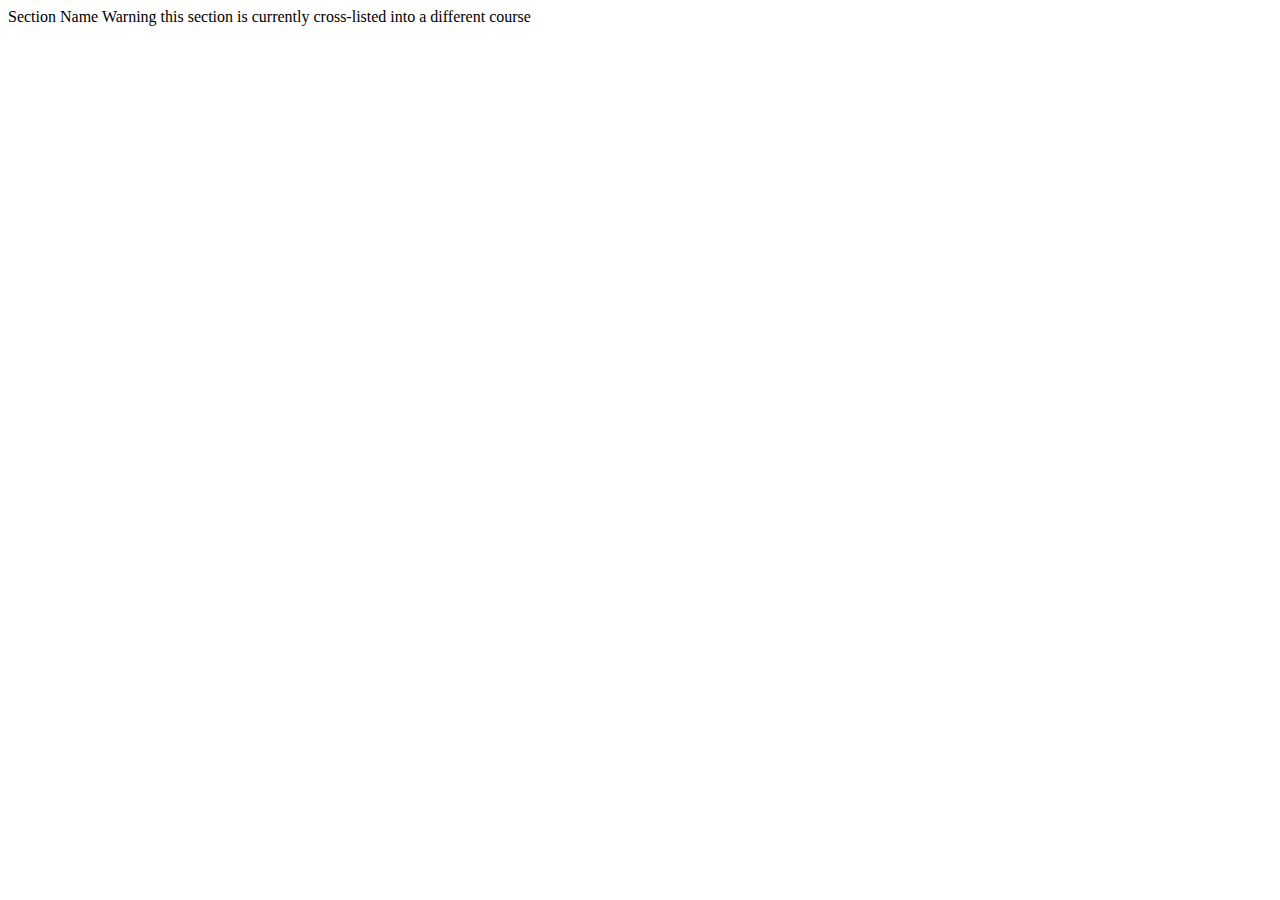
<file: src/main/resources/templates/fragments/sectionNameDetails.html>
<!DOCTYPE html>
<!--
  #%L
  lms-lti-crosslist
  %%
  Copyright (C) 2015 - 2022 Indiana University
  %%
  Redistribution and use in source and binary forms, with or without modification,
  are permitted provided that the following conditions are met:
  
  1. Redistributions of source code must retain the above copyright notice, this
     list of conditions and the following disclaimer.
  
  2. Redistributions in binary form must reproduce the above copyright notice,
     this list of conditions and the following disclaimer in the documentation
     and/or other materials provided with the distribution.
  
  3. Neither the name of the Indiana University nor the names of its contributors
     may be used to endorse or promote products derived from this software without
     specific prior written permission.
  
  THIS SOFTWARE IS PROVIDED BY THE COPYRIGHT HOLDERS AND CONTRIBUTORS "AS IS" AND
  ANY EXPRESS OR IMPLIED WARRANTIES, INCLUDING, BUT NOT LIMITED TO, THE IMPLIED
  WARRANTIES OF MERCHANTABILITY AND FITNESS FOR A PARTICULAR PURPOSE ARE DISCLAIMED.
  IN NO EVENT SHALL THE COPYRIGHT HOLDER OR CONTRIBUTORS BE LIABLE FOR ANY DIRECT,
  INDIRECT, INCIDENTAL, SPECIAL, EXEMPLARY, OR CONSEQUENTIAL DAMAGES (INCLUDING,
  BUT NOT LIMITED TO, PROCUREMENT OF SUBSTITUTE GOODS OR SERVICES; LOSS OF USE,
  DATA, OR PROFITS; OR BUSINESS INTERRUPTION) HOWEVER CAUSED AND ON ANY THEORY OF
  LIABILITY, WHETHER IN CONTRACT, STRICT LIABILITY, OR TORT (INCLUDING NEGLIGENCE
  OR OTHERWISE) ARISING IN ANY WAY OUT OF THE USE OF THIS SOFTWARE, EVEN IF ADVISED
  OF THE POSSIBILITY OF SUCH DAMAGE.
  #L%
  -->

<html lang="en-US" xmlns:th="http://www.thymeleaf.org">
<head>
    <meta http-equiv="Content-Type" content="text/html; charset=UTF-8" />
    <title>Cross-listing Assistant</title>
</head>
<body>
    <span th:fragment="sectionName" th:text="${section.sectionName}">Section Name</span>

    <span th:fragment="sectionAlreadyCrosslisted" th:if="${section.displayCrosslistedElsewhereWarning}" title="This section is currently cross-listed into a different course">
        <rvt-icon class="crosslisted-icon" name="exclamation-mark-circle"></rvt-icon>
        <span class="rvt-sr-only">Warning this section is currently cross-listed into a different course</span>
    </span>
</body>
</html>
</file>
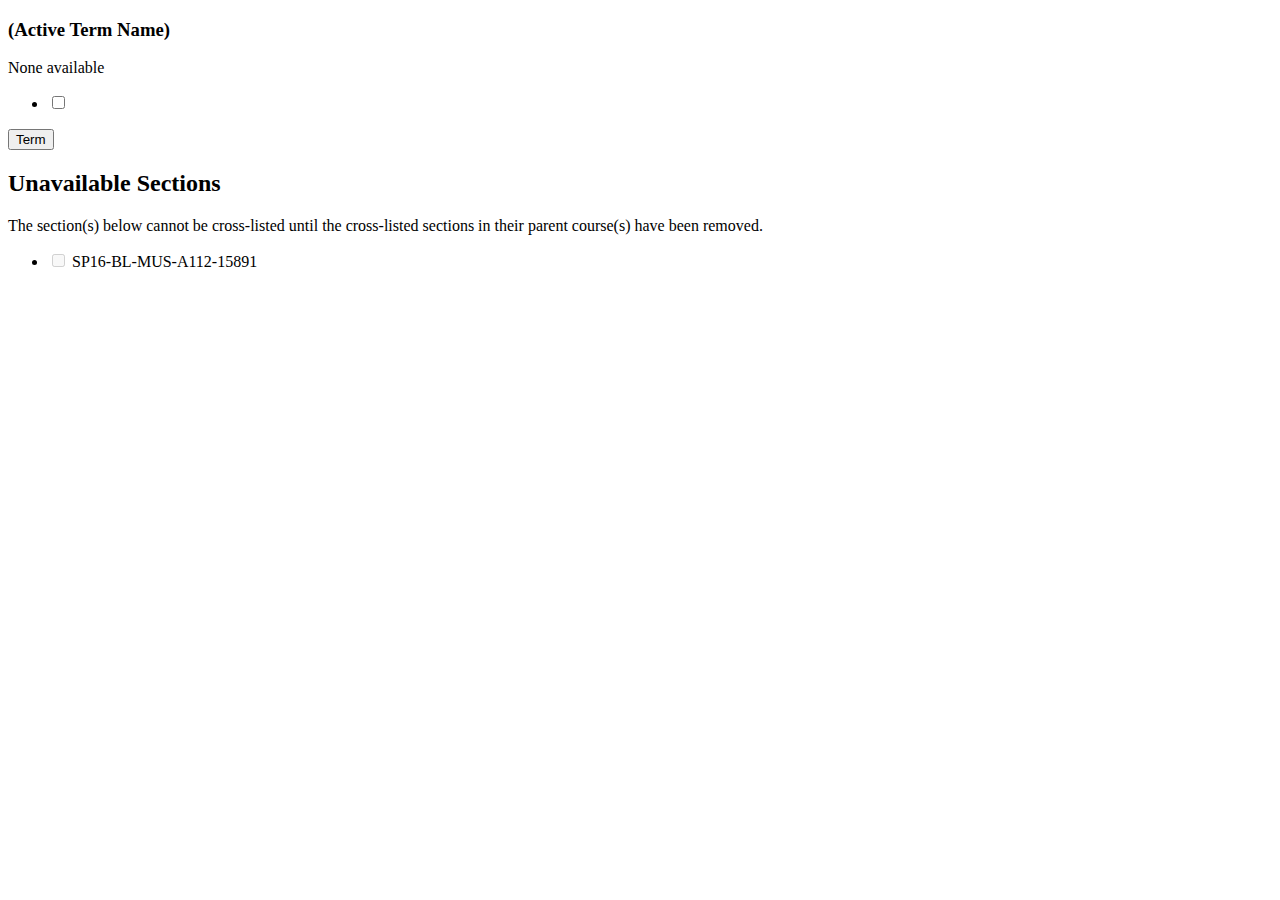
<file: src/main/resources/templates/fragments/termData.html>
<!DOCTYPE html>
<!--
  #%L
  lms-lti-crosslist
  %%
  Copyright (C) 2015 - 2022 Indiana University
  %%
  Redistribution and use in source and binary forms, with or without modification,
  are permitted provided that the following conditions are met:
  
  1. Redistributions of source code must retain the above copyright notice, this
     list of conditions and the following disclaimer.
  
  2. Redistributions in binary form must reproduce the above copyright notice,
     this list of conditions and the following disclaimer in the documentation
     and/or other materials provided with the distribution.
  
  3. Neither the name of the Indiana University nor the names of its contributors
     may be used to endorse or promote products derived from this software without
     specific prior written permission.
  
  THIS SOFTWARE IS PROVIDED BY THE COPYRIGHT HOLDERS AND CONTRIBUTORS "AS IS" AND
  ANY EXPRESS OR IMPLIED WARRANTIES, INCLUDING, BUT NOT LIMITED TO, THE IMPLIED
  WARRANTIES OF MERCHANTABILITY AND FITNESS FOR A PARTICULAR PURPOSE ARE DISCLAIMED.
  IN NO EVENT SHALL THE COPYRIGHT HOLDER OR CONTRIBUTORS BE LIABLE FOR ANY DIRECT,
  INDIRECT, INCIDENTAL, SPECIAL, EXEMPLARY, OR CONSEQUENTIAL DAMAGES (INCLUDING,
  BUT NOT LIMITED TO, PROCUREMENT OF SUBSTITUTE GOODS OR SERVICES; LOSS OF USE,
  DATA, OR PROFITS; OR BUSINESS INTERRUPTION) HOWEVER CAUSED AND ON ANY THEORY OF
  LIABILITY, WHETHER IN CONTRACT, STRICT LIABILITY, OR TORT (INCLUDING NEGLIGENCE
  OR OTHERWISE) ARISING IN ANY WAY OUT OF THE USE OF THIS SOFTWARE, EVEN IF ADVISED
  OF THE POSSIBILITY OF SUCH DAMAGE.
  #L%
  -->

<html lang="en-US" xmlns:th="http://www.thymeleaf.org">
<head>
    <meta http-equiv="Content-Type" content="text/html; charset=UTF-8" />
    <title>Cross-listing Assistant</title>
</head>
<body>
<div th:fragment="termData">
    <h3 id="active-term" th:data-active-term-id = "${activeTerm.id}" th:text="${activeTerm.name}">(Active Term Name)</h3>
    <div class="rvt-p-left-md rvt-prose rvt-m-bottom-sm">
        <p th:if="${#lists.isEmpty(activeCourseSections)}">None available</p>
        <ul th:unless="${#lists.isEmpty(activeCourseSections)}" class="sectionsList rvt-list-plain">
            <li th:id="'row_' + ${section.sectionId}" th:each="section : ${activeCourseSections}" th:class="${section.getAppropriateCssClass()}"
                th:attr="data-sectionId=${section.sectionId},data-sectionName=${section.sectionName},data-termId=${activeTerm.id}">
                <div class="rvt-checkbox">
                    <input type="checkbox" th:value="${section.sectionName}" th:id="${section.sectionId}" th:checked="${section.currentlyChecked}?checked" />
                    <label th:for="${section.sectionId}" class="rvt-m-right-sm">
                        <span th:replace="~{fragments/sectionNameDetails :: sectionName}"></span>
                        <span th:replace="~{fragments/sectionNameDetails :: sectionAlreadyCrosslisted}"></span>
                    </label>
                </div>
            </li>
        </ul>
    </div>
    
    <div th:if="${multiTermEnabled}">
        <!-- loop through the map to get the semester name and loop through the list of sections -->
        <div th:unless="${sectionsMap.isEmpty()}" th:each="mapInstance : ${sectionsMap}">
            <div th:if="${mapInstance.key.name != 'ALIEN_SECTION_BLOCKED'}">
                <div class="rvt-disclosure rvt-p-bottom-xs" th:data-rvt-disclosure="|#${mapInstance.key.id}|" th:if="${mapInstance.key.id!=activeTerm.id}"
                     data-rvt-disclosure-open-on-init>
                    <button th:id="|toggle-${mapInstance.key.id}|" type="button" class="rvt-disclosure__toggle toggleoverride rvt-ts-18"
                            th:text="${mapInstance.key.name}" data-rvt-disclosure-toggle aria-expanded="false" th:classappend="${mapInstance.key.id == newestTerm} ? newTerm"
                            th:attr="aria-describedby=|desc-${mapInstance.key.id}|"
                        >Term</button>
                    <div class="rvt-disclosure__content rvt-p-top-none" th:data-rvt-disclosure-target="|#${mapInstance.key.id}|" hidden>
                        <div class="rvt-prose rvt-flow">
                            <span hidden th:id="|desc-${mapInstance.key.id}|" th:text="${#lists.isEmpty(mapInstance.value) ? 'No sections available' : (#lists.size(mapInstance.value) > 1 ?  #lists.size(mapInstance.value) + ' sections available' : '1 section available')}"></span>
                            <fieldset class="rvt-fieldset">
                                <legend class="rvt-sr-only" th:text="|${mapInstance.key.name} sections available for crosslisting|"></legend>
                                <ul class="sectionsList rvt-list-plain" th:if="${mapInstance.key.id!=activeTerm.id}">
                                    <li th:if="${#lists.isEmpty(mapInstance.value)}"
                                        th:attr="data-sectionId='',data-sectionName='',data-termId=${mapInstance.key.id}">None available</li>
                                    <li th:id="'row_' + ${section.sectionId}" th:each="section : ${mapInstance.value}" th:class="${section.getAppropriateCssClass()}"
                                        th:attr="data-sectionId=${section.sectionId},data-sectionName=${section.sectionName},data-termId=${mapInstance.key.id}">
                                        <div class="rvt-checkbox">
                                            <input type="checkbox" th:value="${section.sectionName}" th:id="${section.sectionId}" th:checked="${section.currentlyChecked}?checked" />
                                            <label th:for="${section.sectionId}" th:text="${section.sectionName}">SP16-BL-MUS-A112-15891</label>
                                            <span th:replace="~{fragments/sectionNameDetails :: sectionAlreadyCrosslisted}"></span>
                                        </div>
                                    </li>
                                </ul>
                            </fieldset>
                        </div>
                    </div>
                </div>
            </div>
        </div>
    </div>
</div>
<div th:fragment="termDataUnavailable">
    <div th:if="${impersonationModel.includeSisSectionsInParentWithCrosslistSections && hasAlienBlocked != null && hasAlienBlocked}">
        <h2 class="rvt-ts-26 rvt-m-top-md">Unavailable Sections</h2>
        <p id="unavailableSections">The section(s) below cannot be cross-listed until the cross-listed sections in their parent course(s) have been removed.</p>
        <div id="dataDiv2">
            <div th:unless="${sectionsMap.isEmpty()}" th:each="mapInstance : ${sectionsMap}">
                <ul class="sectionsList rvt-list-plain" th:if="${mapInstance.key.id == 'ALIEN_SECTION_BLOCKED'}">
                    <li th:id="'row_' + ${section.sectionId}" th:each="section : ${mapInstance.value}" th:class="${section.getAppropriateCssClass()}"
                        th:attr="data-sectionId=${section.sectionId},data-sectionName=${section.sectionName},data-termId=${mapInstance.key.id}">
                        <div class="rvt-checkbox">
                            <input type="checkbox" th:value="${section.sectionName}" th:id="${section.sectionId}" disabled="disabled" />
                            <label th:for="${section.sectionId}" th:text="${section.sectionName}">SP16-BL-MUS-A112-15891</label>
                        </div>
                    </li>
                </ul>
            </div>
        </div>
    </div>
</div>
</body>
</html>
</file>
